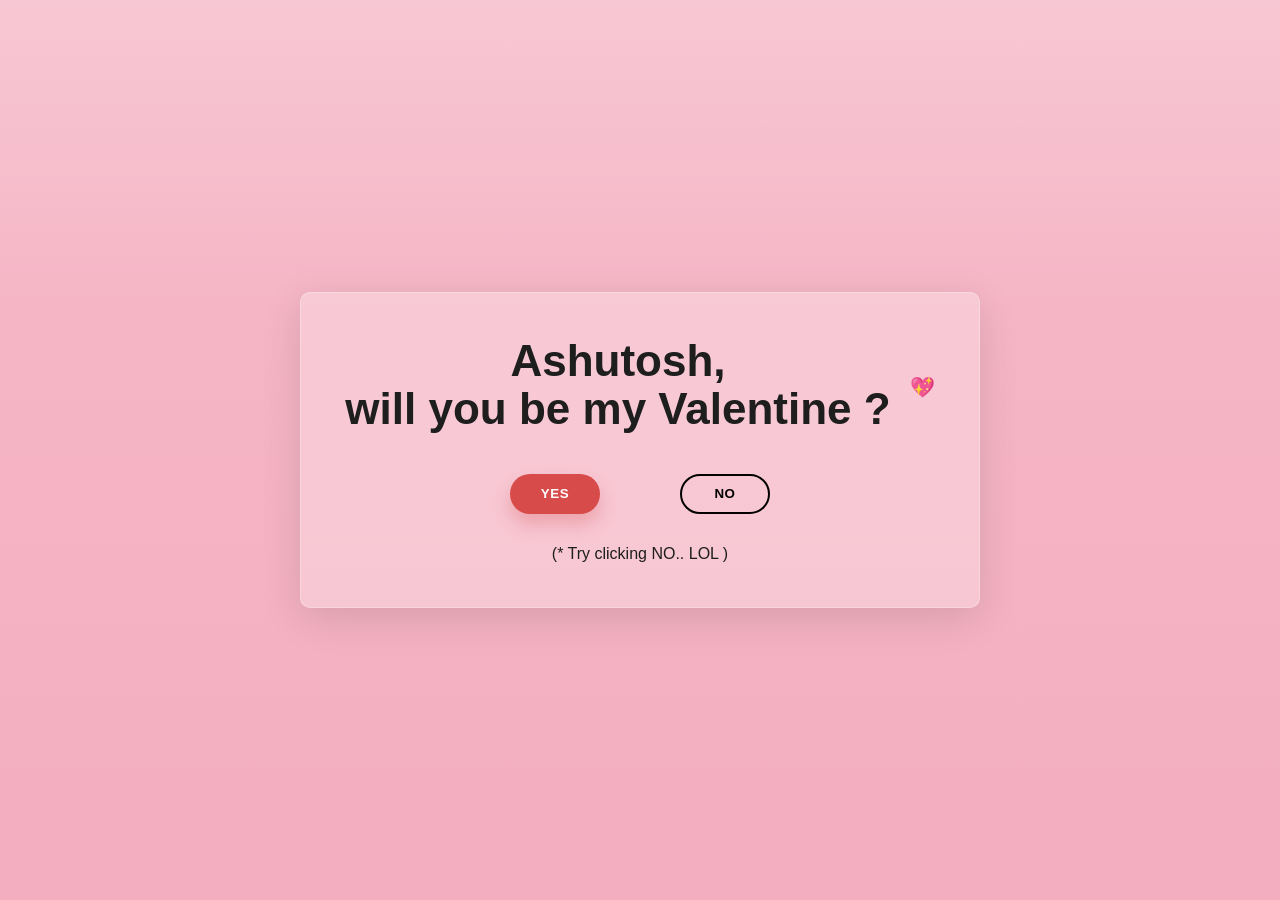
<file: index.html>
<!DOCTYPE html>
<html lang="en">
<head>
  <meta charset="UTF-8" />
  <meta name="viewport" content="width=device-width, initial-scale=1.0" />
  <title>Valentine?</title>
  <link rel="stylesheet" href="styles.css">
</head>
<body>
  <main class="stage">
    <section class="card" aria-label="Valentine card">
      <div class="message">
        <h1>
          <span class="name">Ashutosh,</span><br/>
          will you be my <span class="val">Valentine ?</span>
        </h1>

        <div class="hearts" aria-hidden="true">
          <span>💖</span>
        </div>
      </div>

      <div class="actions" id="actions">
        <button class="btn yes" id="yesBtn" type="button">YES</button>
        <button class="btn no" id="noBtn" type="button">NO</button>
      </div>

      <p class="hint">(* Try clicking NO.. LOL )</p>
    </section>
  </main>

  <script src="script.js"></script>
</body>
</html>
</file>
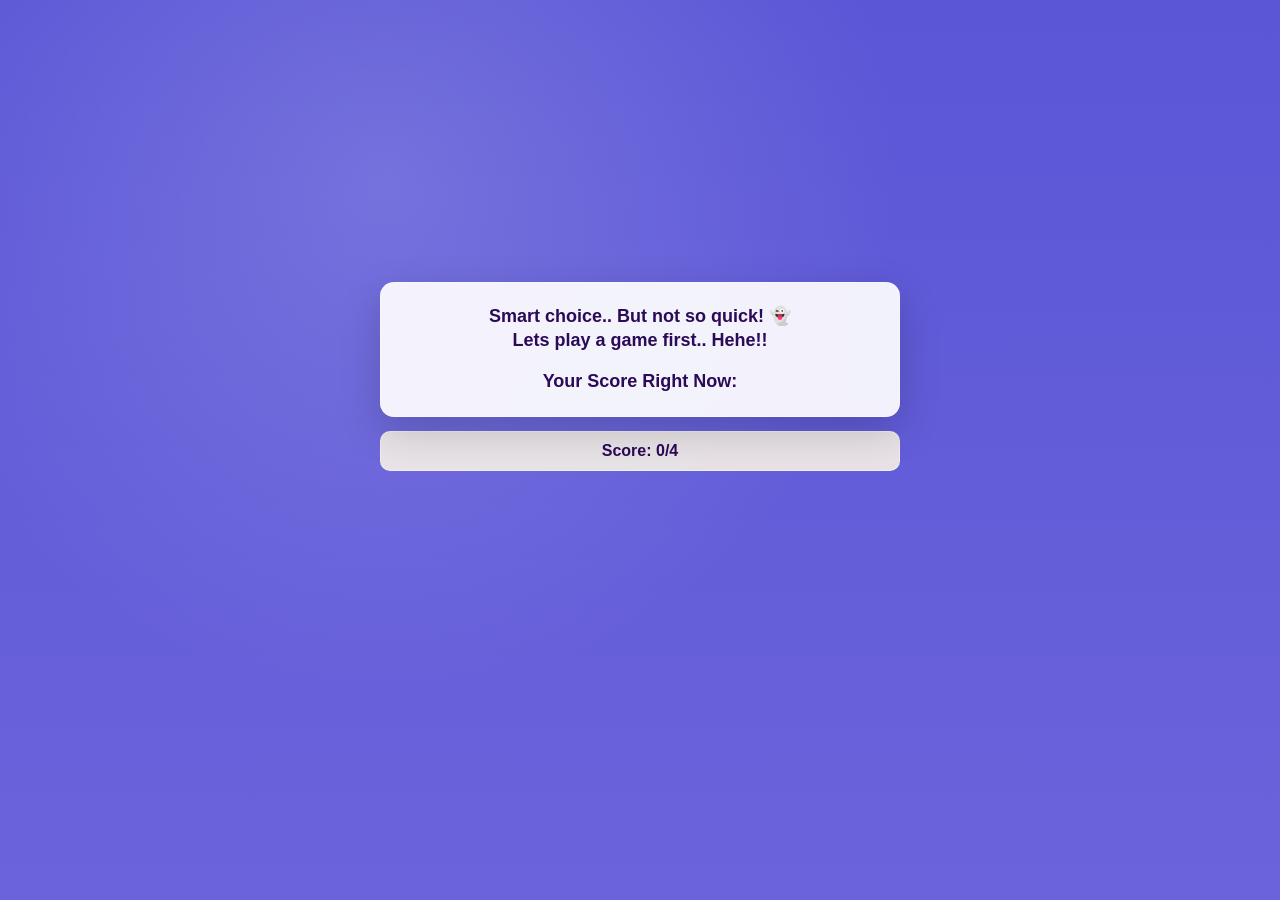
<file: yes.html>
<!DOCTYPE html>
<html lang="en">
<head>
  <meta charset="UTF-8" />
  <meta name="viewport" content="width=device-width, initial-scale=1.0" />
  <title>Valentine Quiz</title>
  <link rel="stylesheet" href="yes_styles.css">
</head>
<body>
  <main class="stage">
    <section class="panel" aria-label="Quiz panel">
      <!-- Intro card (shows first, then fades out) -->
        <div class="introCard" id="introCard" hidden>
            <div class="introText">
                Smart choice.. But not so quick! 👻 <br/>
                Lets play a game first.. Hehe!!
                <br/>
            </div>
            <br/>
            <div class="introText">
                Your Score Right Now:
            </div>
        </div>

        <div class="scorebar" id="scoreBar">Score: 0/4</div>

        <!-- ✅ Emoji shows ABOVE the card (not overlaying it) -->
        <div class="reactionEmojiWrap" id="reactionEmojiWrap" hidden aria-hidden="true">
            <div class="reactionEmoji" id="reactionEmoji">💖</div>
        </div>

        <!-- Quiz card -->
        <div class="card" id="quizCard">
            <div class="cardInner" id="cardInner">
            <h2 class="question" id="questionText"></h2>

            <!-- ✅ Question 3 image -->
            <div class="photoWrap" id="photoWrap" aria-hidden="true">
                <img class="photo" id="photo" src="florida2026.JPG" alt="Photo memory">
            </div>

            <div class="choices" id="choices"></div>
            </div>
        </div>

        <!-- ✅ Text comment shows BELOW the card (not overlaying it) -->
        <div class="reactionTextWrap" id="reactionTextWrap" hidden aria-hidden="true">
            <div class="reactionText" id="reactionText">Nice!</div>
        </div>

        <!-- End screen -->
        <div class="endcard" id="endCard" hidden>
            <div class="endtitle" id="endTitle"></div>
            <div class="endmsg" id="endMsg"></div>
            <button class="btnPrimary" id="restartBtn" type="button">Try Again</button>
        </div>
        </section>
    </main>

    <script src="yes_script.js"></script>
</body>
</html>
</file>
<file: styles.css>
* { box-sizing: border-box; }

:root{
  --pink1:#f6b9c9;
  --pink2:#f3aebf;
  --text:#1e1e1e;
  --yes:#d84b4b;
  --noBorder:#cfcfcf;
  --noText:#555;
}

body{
  margin:0;
  font-family: Arial, Helvetica, sans-serif;
  color:var(--text);
}

.stage{
  min-height:100vh;
  display:grid;
  place-items:center;
  padding:24px;
  background:
    linear-gradient(180deg, rgba(255,255,255,0.20), rgba(255,255,255,0.0) 35%),
    linear-gradient(180deg, var(--pink1), var(--pink2));
}

.card{
  width:min(680px, 92vw);
  padding:44px 32px 28px;
  border-radius:10px;
  background: rgba(255,255,255,0.28);
  border: 1px solid rgba(255,255,255,0.25);
  box-shadow: 0 10px 40px rgba(0,0,0,0.12);
  text-align:center;
}

.message{
  position:relative;
  display:inline-block;
  padding-right:44px;
}

h1{
  margin:0;
  font-size: clamp(28px, 4vw, 44px);
  font-weight: 800;
  line-height: 1.08;
}

.hearts{
  position:absolute;
  right:0;
  top: 52%;
  transform: translateY(-50%);
  display:flex;
  gap:6px;
  font-size: 20px;
}

.actions{
  margin-top: 26px;
  position: relative;
  width: 260px;     /* fixed box so NO can jump inside */
  height: 70px;     /* taller so NO can jump up/down */
  margin-left: auto;
  margin-right: auto;
}

.btn{
  height: 40px;
  min-width: 90px;
  padding: 0 24px;
  border-radius: 999px;
  font-weight: 700;
  letter-spacing: 0.6px;
  cursor: pointer;
  user-select:none;
  -webkit-tap-highlight-color: transparent;
  transition: transform 120ms ease;
}

/* .btn:active{ transform: scale(0.96); } */
.yes:active{
  transform: translateY(-50%) scale(0.96);
}


/* YES stays fixed on left */
.yes{
  position: absolute;
  left: 0;
  top: 50%;
  transform: translateY(-50%);
  border: none;
  background: var(--yes);
  color: #fff;
  box-shadow: 0 10px 18px rgba(216,75,75,0.30);
}

/* NO jumps around within the actions box */
.no{
  position: absolute;
  right: 0;
  top: 50%;
  transform: translateY(-50%);
  border: 2px solid #000;
  background: transparent;
  color: #000;

  pointer-events: auto; /* keep hover detection */
  cursor: not-allowed;

  transition: top 0.20s ease, right 0.20s ease, left 0.20s ease;
}
</file>
<file: yes_styles.css>
* { box-sizing: border-box; }

:root{
  --bg1:#5a56d6;
  --bg2:#6b63db;

  --card:#f3eee8;
  --line:#d5d1cc;

  --violet:#2b0a57;   /* ✅ dark violet */
  --muted:#4a2a78;
  --accent:#3046b6;
}

body{
  margin:0;
  font-family: Arial, Helvetica, sans-serif;
  color: var(--violet); /* ✅ */
}

.stage{
  min-height:100vh;
  display:grid;
  place-items:center;
  padding:24px;
  background:
    radial-gradient(circle at 30% 20%, rgba(255,255,255,0.15), transparent 45%),
    linear-gradient(180deg, var(--bg1), var(--bg2));
}

.panel{
  width: min(520px, 92vw);
  position: relative;
}

.scorebar{
  width: 100%;
  background: rgba(243, 238, 232, 0.92);
  border: 1px solid rgba(255,255,255,0.35);
  text-align:center;
  padding: 10px 12px;
  border-radius: 10px;
  font-weight: 800;
  margin-bottom: 14px;
  color: var(--violet); /* ✅ */
}

/* ✅ Emoji area ABOVE card */
.reactionEmojiWrap{
  display:grid;
  place-items:center;
  margin: 6px 0 8px;
}

.reactionEmoji{
  font-size: 86px;
  filter: drop-shadow(0 10px 18px rgba(0,0,0,0.25));
  opacity: 0;
  transform: scale(0.75);
  transition: opacity 400ms ease, transform 400ms ease;
}

.reactionEmojiWrap.show .reactionEmoji{
  opacity: 1;
  transform: scale(1);
}

/* Main quiz card */
.card{
  background: rgba(243, 238, 232, 0.92);
  border: 1px solid rgba(255,255,255,0.35);
  border-radius: 14px;
  padding: 18px 16px 16px;
  box-shadow: 0 14px 40px rgba(0,0,0,0.18);
}

/* Smooth fade for question-to-question transitions */
.cardInner{
  opacity: 1;
  transform: translateY(0);
  transition: opacity 420ms ease, transform 420ms ease;
}

.cardInner.fadeOut{
  opacity: 0;
  transform: translateY(8px);
}

.cardInner.fadeIn{
  opacity: 0;
  transform: translateY(-8px);
}

.question{
  margin: 6px 6px 14px;
  font-size: 20px;
  font-weight: 900;
  text-align:center;
  color: var(--violet); /* ✅ */
}

/* ✅ Florida photo */
.photoWrap{
  display:none;
  margin: 0 auto 12px;
  width: min(340px, 92%);
}

.photo{
  width: 100%;
  height: 220px;
  object-fit: cover;
  border-radius: 12px;
  border: 2px solid rgba(0,0,0,0.08);
  background: rgba(255,255,255,0.55);
}

.choices{
  display:flex;
  flex-direction:column;
  gap: 10px;
  padding: 0 6px 6px;
}

.choiceBtn{
  width: 100%;
  border-radius: 10px;
  padding: 12px 14px;
  border: 2px solid var(--line);
  background: rgba(255,255,255,0.35);
  font-weight: 800;
  color: var(--violet); /* ✅ */
  cursor: pointer;
  transition: transform 120ms ease, background 160ms ease, border-color 160ms ease;
}

.choiceBtn:hover{ background: rgba(255,255,255,0.55); }
.choiceBtn:active{ transform: scale(0.98); }

.choiceBtn[disabled]{
  opacity: 0.75;
  cursor: default;
}

/* ✅ Text comment BELOW card */
.reactionTextWrap{
  display:grid;
  place-items:center;
  margin-top: 10px;
  min-height: 32px; /* keeps layout stable */
}

.reactionText{
  font-size: 20px;
  font-weight: 900;
  color: rgba(255,255,255,0.95);
  text-shadow: 0 10px 18px rgba(0,0,0,0.35);
  opacity: 0;
  transform: translateY(10px);
  transition: opacity 400ms ease, transform 400ms ease;
}

.reactionTextWrap.show .reactionText{
  opacity: 1;
  transform: translateY(0);
}

/* End card */
.endcard{
  background: rgba(243, 238, 232, 0.92);
  border: 1px solid rgba(255,255,255,0.35);
  border-radius: 14px;
  padding: 22px 18px;
  text-align:center;
  box-shadow: 0 14px 40px rgba(0,0,0,0.18);
  margin-top: 14px;
  color: var(--violet);
}

.endtitle{
  font-size: 22px;
  font-weight: 1000;
  margin-bottom: 10px;
}

.endmsg{
  color: var(--muted);
  font-weight: 800;
  margin-bottom: 16px;
}

.btnPrimary{
  border: none;
  background: var(--accent);
  color: #fff;
  padding: 12px 18px;
  border-radius: 10px;
  font-weight: 900;
  cursor:pointer;
}

.btnPrimary:active{ transform: scale(0.98); }


/* Intro card before Score game */
/* Intro card shown before the game starts */
.introCard{
  background: rgba(255,255,255,0.92);
  border: 1px solid rgba(255,255,255,0.35);
  border-radius: 14px;
  padding: 22px 18px;
  text-align: center;
  box-shadow: 0 14px 40px rgba(0,0,0,0.18);
  margin: 10px 0 14px;
  color: var(--violet);

  opacity: 0;
  transform: translateY(10px);
  transition: opacity 700ms ease, transform 700ms ease;
}

.introCard.show{
  opacity: 1;
  transform: translateY(0);
}

.introText{
  font-size: 18px;
  font-weight: 900;
  line-height: 1.3;
}
</file>
